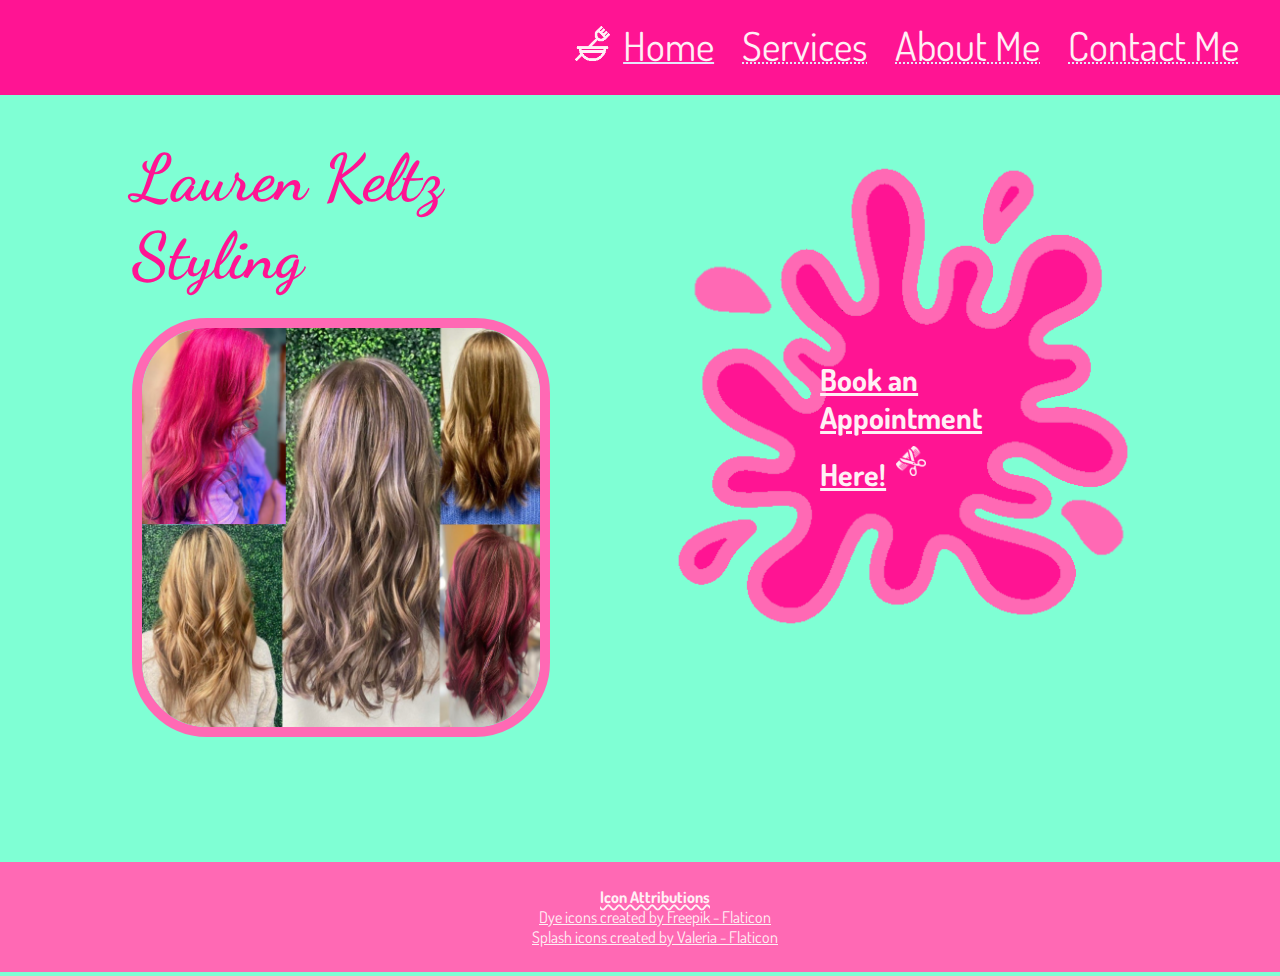
<file: index.html>
<html lang="en">
<head>
    <meta charset="UTF-8">
    <meta name="viewport" content="width=device-width, initial-scale=1.0">
    <link rel="stylesheet" href="./static/css/home.css">
    <link href='https://fonts.googleapis.com/css?family=Dancing Script' rel='stylesheet'>
    <link href='https://fonts.googleapis.com/css?family=Dosis' rel='stylesheet'>
    <link href="https://fonts.googleapis.com/css?family=Parisienne" rel="stylesheet">
    <title>Home</title>
</head>
<body>
    <div id="pink_appointment_bar">
        <div class="nav_bar">
            <img id="dye_tools" src="./static/images/beauty.png" alt="Dye icons created by Freepik - Flaticon">
            <a id="home" href="./index.html">Home</a>
            <a href="./services.html">Services</a>
            <a href="./about.html">About&nbsp;Me</a>
            <a href="./contact_me.html">Contact&nbsp;Me</a>
        </div>
    </div>
    <div class="two_columns">
        <div class="title_formatting">
            <h1 id="title">Lauren Keltz Styling</h1>
            <div class="lauren_at_salon">
                <img src="./static/images/main_collage.png" alt="Lauren's Work from @laurentthehairadventurer">
            </div>
        </div>
        <div class="styling_images">
            <img class="styling_images" src="./static/images/splash.png" alt="Splash icons created by Valeria - Flaticon">
            <div class="appointment_bar">
                <a target="_blank" href="https://www.smartstyle.com/locations/nearme/haircut/US/North-Huntingdon/Located-Inside-Walmart-5241/11343?location=15642">
                    <h2>Book an Appointment Here!<img src="./static/images/hair-salon-icon.png" alt="Hair Salon Icon from UXWing"></h2>
                </a>
            </div>
        </div>
    </div>
    <div class="attributions">
        <h5>Icon Attributions</h5>
        <a href="https://www.flaticon.com/free-icons/dye" title="dye icons">Dye icons created by Freepik - Flaticon</a>
        <a href="https://www.flaticon.com/free-icons/splash" title="Splash icons">Splash icons created by Valeria - Flaticon</a>
    </div>
</body>
</html>
</file>
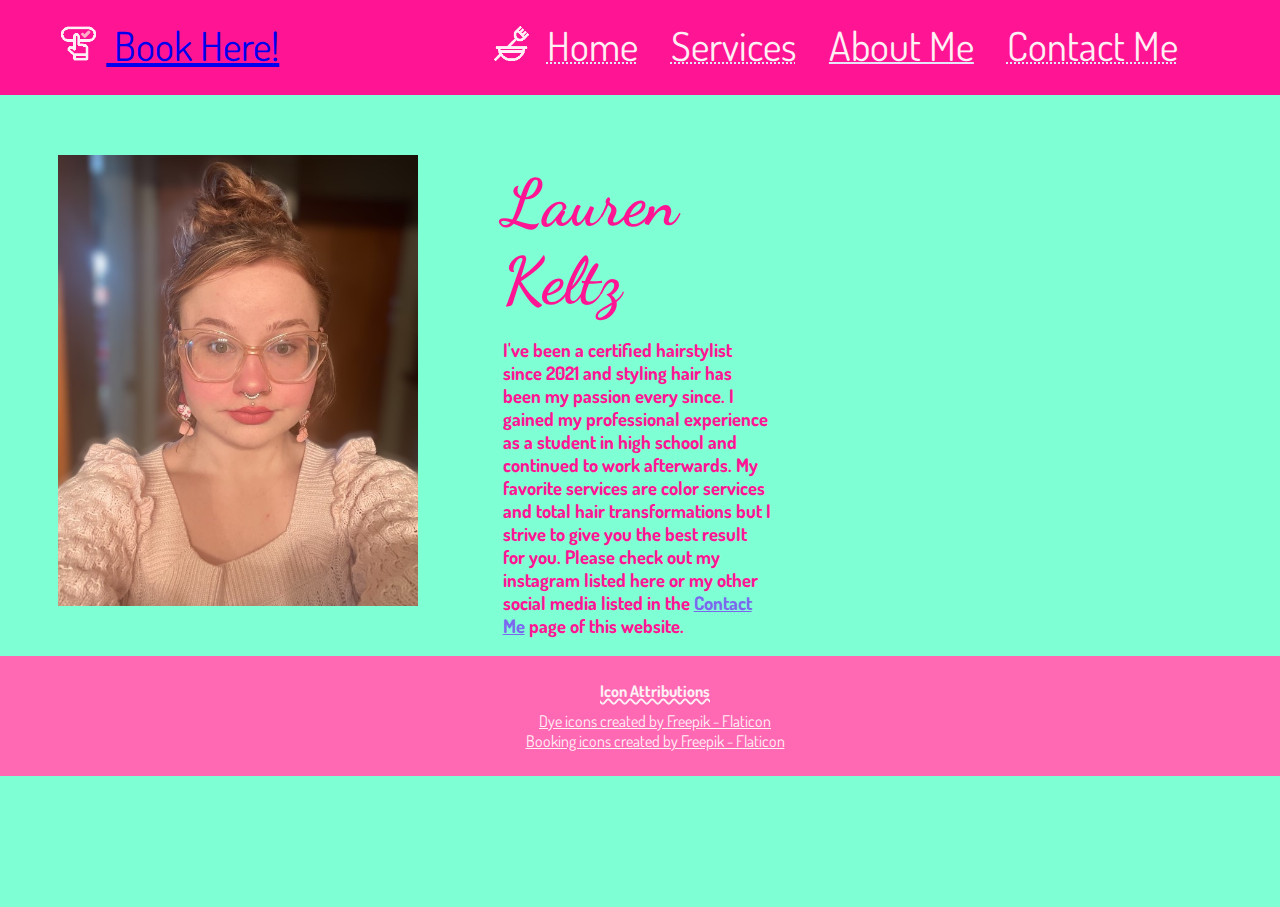
<file: about.html>
<html lang="en">
<head>
    <meta charset="UTF-8">
    <meta name="viewport" content="width=device-width, initial-scale=1.0">
    <title>About</title>
    <link rel="stylesheet" href="./static/css/about.css">
    <link href='https://fonts.googleapis.com/css?family=Dancing Script' rel='stylesheet'>
    <link href='https://fonts.googleapis.com/css?family=Dosis' rel='stylesheet'>
    <link href='https://fonts.googleapis.com/css?family=Parisienne' rel='stylesheet'>
</head>
<body>
    <div id="pink_appointment_bar">
        <div class="booking">
            <a target="_blank" href="https://www.smartstyle.com/locations/nearme/haircut/US/North-Huntingdon/Located-Inside-Walmart-5241/11343?location=15642">
                <img src="./static/images/booking.png" alt="Booking created by Freepik - Flaticon"> Book&nbsp;Here!
            </a>
        </div>
        <div class="nav_bar">
            <img id="dye_tools" src="./static/images/beauty.png" alt="Dye icons created by Freepik - Flaticon">
            <a href="./index.html">Home</a>
            <a href="./services.html">Services</a>
            <a id="about" href="./about.html">About&nbsp;Me</a>
            <a href="./contact_me.html">Contact&nbsp;Me</a>
        </div>
    </div>
    <div class="picture_rows">
        <div class="left_row">
            <img src="./static/images/lauren.JPEG" alt="It's Me, Lauren!">
        </div> 
        <div class="profile">
            <h1 class="title">Lauren Keltz</h1>
            <h3>
                I've been a certified hairstylist since 2021 and styling hair has been my passion every since.
                I gained my professional experience as a student in high school and continued to work afterwards.
                My favorite services are color services and total hair transformations but I strive to give you the
                best result for you.  Please check out my instagram listed here or my other social media listed in the
                <a href="./contact_me.html">Contact Me</a> page of this website.
            </h3>
        </div>
        <div class="right_row">
            <iframe src="https://www.instagram.com/laurenthehairadventurer/embed" width="400" height="480" frameborder="0" scrolling="no" allowtransparency="true" loading="lazy"></iframe>
            <!-- <blockquote class="instagram-media" data-instgrm-permalink="https://www.instagram.com/laurenthehairadventurer/?utm_source=ig_embed&amp;utm_campaign=loading" data-instgrm-version="14" style=" background:#FFF; border:0; border-radius:3px; box-shadow:0 0 1px 0 rgba(0,0,0,0.5),0 1px 10px 0 rgba(0,0,0,0.15); margin: 1px; max-width:540px; min-width:326px; padding:0; width:99.375%; width:-webkit-calc(100% - 2px); width:calc(100% - 2px);"><div style="padding:16px;"> <a href="https://www.instagram.com/laurenthehairadventurer/?utm_source=ig_embed&amp;utm_campaign=loading" style=" background:#FFFFFF; line-height:0; padding:0 0; text-align:center; text-decoration:none; width:100%;" target="_blank"> <div style=" display: flex; flex-direction: row; align-items: center;"> <div style="background-color: #F4F4F4; border-radius: 50%; flex-grow: 0; height: 40px; margin-right: 14px; width: 40px;"></div> <div style="display: flex; flex-direction: column; flex-grow: 1; justify-content: center;"> <div style=" background-color: #F4F4F4; border-radius: 4px; flex-grow: 0; height: 14px; margin-bottom: 6px; width: 100px;"></div> <div style=" background-color: #F4F4F4; border-radius: 4px; flex-grow: 0; height: 14px; width: 60px;"></div></div></div><div style="padding: 19% 0;"></div> <div style="display:block; height:50px; margin:0 auto 12px; width:50px;"><svg width="50px" height="50px" viewBox="0 0 60 60" version="1.1" xmlns="https://www.w3.org/2000/svg" xmlns:xlink="https://www.w3.org/1999/xlink"><g stroke="none" stroke-width="1" fill="none" fill-rule="evenodd"><g transform="translate(-511.000000, -20.000000)" fill="#000000"><g><path d="M556.869,30.41 C554.814,30.41 553.148,32.076 553.148,34.131 C553.148,36.186 554.814,37.852 556.869,37.852 C558.924,37.852 560.59,36.186 560.59,34.131 C560.59,32.076 558.924,30.41 556.869,30.41 M541,60.657 C535.114,60.657 530.342,55.887 530.342,50 C530.342,44.114 535.114,39.342 541,39.342 C546.887,39.342 551.658,44.114 551.658,50 C551.658,55.887 546.887,60.657 541,60.657 M541,33.886 C532.1,33.886 524.886,41.1 524.886,50 C524.886,58.899 532.1,66.113 541,66.113 C549.9,66.113 557.115,58.899 557.115,50 C557.115,41.1 549.9,33.886 541,33.886 M565.378,62.101 C565.244,65.022 564.756,66.606 564.346,67.663 C563.803,69.06 563.154,70.057 562.106,71.106 C561.058,72.155 560.06,72.803 558.662,73.347 C557.607,73.757 556.021,74.244 553.102,74.378 C549.944,74.521 548.997,74.552 541,74.552 C533.003,74.552 532.056,74.521 528.898,74.378 C525.979,74.244 524.393,73.757 523.338,73.347 C521.94,72.803 520.942,72.155 519.894,71.106 C518.846,70.057 518.197,69.06 517.654,67.663 C517.244,66.606 516.755,65.022 516.623,62.101 C516.479,58.943 516.448,57.996 516.448,50 C516.448,42.003 516.479,41.056 516.623,37.899 C516.755,34.978 517.244,33.391 517.654,32.338 C518.197,30.938 518.846,29.942 519.894,28.894 C520.942,27.846 521.94,27.196 523.338,26.654 C524.393,26.244 525.979,25.756 528.898,25.623 C532.057,25.479 533.004,25.448 541,25.448 C548.997,25.448 549.943,25.479 553.102,25.623 C556.021,25.756 557.607,26.244 558.662,26.654 C560.06,27.196 561.058,27.846 562.106,28.894 C563.154,29.942 563.803,30.938 564.346,32.338 C564.756,33.391 565.244,34.978 565.378,37.899 C565.522,41.056 565.552,42.003 565.552,50 C565.552,57.996 565.522,58.943 565.378,62.101 M570.82,37.631 C570.674,34.438 570.167,32.258 569.425,30.349 C568.659,28.377 567.633,26.702 565.965,25.035 C564.297,23.368 562.623,22.342 560.652,21.575 C558.743,20.834 556.562,20.326 553.369,20.18 C550.169,20.033 549.148,20 541,20 C532.853,20 531.831,20.033 528.631,20.18 C525.438,20.326 523.257,20.834 521.349,21.575 C519.376,22.342 517.703,23.368 516.035,25.035 C514.368,26.702 513.342,28.377 512.574,30.349 C511.834,32.258 511.326,34.438 511.181,37.631 C511.035,40.831 511,41.851 511,50 C511,58.147 511.035,59.17 511.181,62.369 C511.326,65.562 511.834,67.743 512.574,69.651 C513.342,71.625 514.368,73.296 516.035,74.965 C517.703,76.634 519.376,77.658 521.349,78.425 C523.257,79.167 525.438,79.673 528.631,79.82 C531.831,79.965 532.853,80.001 541,80.001 C549.148,80.001 550.169,79.965 553.369,79.82 C556.562,79.673 558.743,79.167 560.652,78.425 C562.623,77.658 564.297,76.634 565.965,74.965 C567.633,73.296 568.659,71.625 569.425,69.651 C570.167,67.743 570.674,65.562 570.82,62.369 C570.966,59.17 571,58.147 571,50 C571,41.851 570.966,40.831 570.82,37.631"></path></g></g></g></svg></div><div style="padding-top: 8px;"> <div style=" color:#3897f0; font-family:Arial,sans-serif; font-size:14px; font-style:normal; font-weight:550; line-height:18px;">View this profile on Instagram</div></div><div style="padding: 12.5% 0;"></div> <div style="display: flex; flex-direction: row; margin-bottom: 14px; align-items: center;"><div> <div style="background-color: #F4F4F4; border-radius: 50%; height: 12.5px; width: 12.5px; transform: translateX(0px) translateY(7px);"></div> <div style="background-color: #F4F4F4; height: 12.5px; transform: rotate(-45deg) translateX(3px) translateY(1px); width: 12.5px; flex-grow: 0; margin-right: 14px; margin-left: 2px;"></div> <div style="background-color: #F4F4F4; border-radius: 50%; height: 12.5px; width: 12.5px; transform: translateX(9px) translateY(-18px);"></div></div><div style="margin-left: 8px;"> <div style=" background-color: #F4F4F4; border-radius: 50%; flex-grow: 0; height: 20px; width: 20px;"></div> <div style=" width: 0; height: 0; border-top: 2px solid transparent; border-left: 6px solid #f4f4f4; border-bottom: 2px solid transparent; transform: translateX(16px) translateY(-4px) rotate(30deg)"></div></div><div style="margin-left: auto;"> <div style=" width: 0px; border-top: 8px solid #F4F4F4; border-right: 8px solid transparent; transform: translateY(16px);"></div> <div style=" background-color: #F4F4F4; flex-grow: 0; height: 12px; width: 16px; transform: translateY(-4px);"></div> <div style=" width: 0; height: 0; border-top: 8px solid #F4F4F4; border-left: 8px solid transparent; transform: translateY(-4px) translateX(8px);"></div></div></div> <div style="display: flex; flex-direction: column; flex-grow: 1; justify-content: center; margin-bottom: 24px;"> <div style=" background-color: #F4F4F4; border-radius: 4px; flex-grow: 0; height: 14px; margin-bottom: 6px; width: 224px;"></div> <div style=" background-color: #F4F4F4; border-radius: 4px; flex-grow: 0; height: 14px; width: 144px;"></div></div></a><p style=" color:#c9c8cd; font-family:Arial,sans-serif; font-size:14px; line-height:17px; margin-bottom:0; margin-top:8px; overflow:hidden; padding:8px 0 7px; text-align:center; text-overflow:ellipsis; white-space:nowrap;"><a href="https://www.instagram.com/laurenthehairadventurer/?utm_source=ig_embed&amp;utm_campaign=loading" style=" color:#c9c8cd; font-family:Arial,sans-serif; font-size:14px; font-style:normal; font-weight:normal; line-height:17px;" target="_blank">Lauren Keltz</a> (@<a href="https://www.instagram.com/laurenthehairadventurer/?utm_source=ig_embed&amp;utm_campaign=loading" style=" color:#c9c8cd; font-family:Arial,sans-serif; font-size:14px; font-style:normal; font-weight:normal; line-height:17px;" target="_blank">laurenthehairadventurer</a>) • Instagram photos and videos</p></div></blockquote> <script async src="//www.instagram.com/embed.js"></script> -->
        </div>
    </div>
    <div class="attributions">
        <h5>Icon Attributions</h5>
        <a href="https://www.flaticon.com/free-icons/dye" title="dye icons">Dye icons created by Freepik - Flaticon</a>
        <a href="https://www.flaticon.com/free-icons/booking" title="Booking icons">Booking icons created by Freepik - Flaticon</a>
    </div>
</body>
</html>
</file>
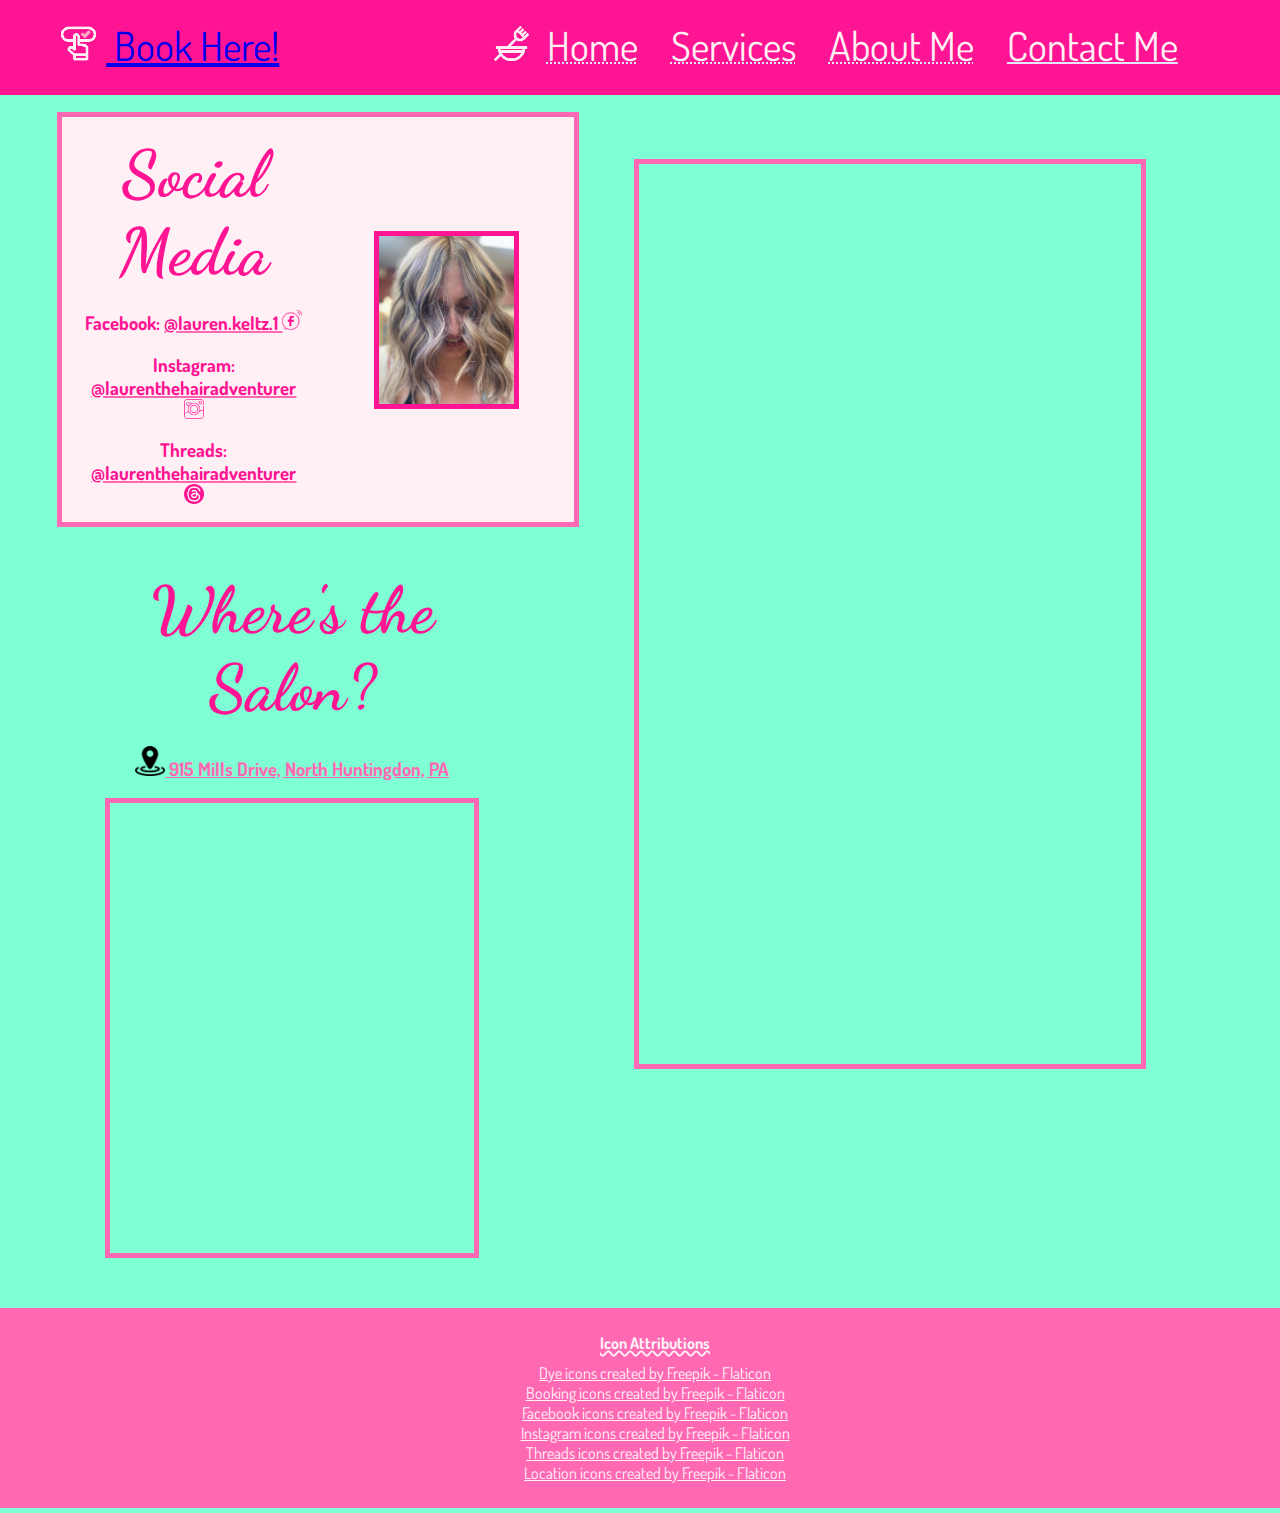
<file: contact_me.html>
<html lang="en">
<head>
    <meta charset="UTF-8">
    <meta name="viewport" content="width=device-width, initial-scale=1.0">
    <link rel="stylesheet" href="./static/css/contact.css">
    <link href='https://fonts.googleapis.com/css?family=Dancing Script' rel='stylesheet'>
    <link href='https://fonts.googleapis.com/css?family=Dosis' rel='stylesheet'>
    <link href='https://fonts.googleapis.com/css?family=Parisienne' rel='stylesheet'>
    <title>Contact Me</title>
</head>
<body>
    <div id="pink_appointment_bar">
        <div class="booking">
            <a target="_blank" href="https://www.smartstyle.com/locations/nearme/haircut/US/North-Huntingdon/Located-Inside-Walmart-5241/11343?location=15642">
                <img src="./static/images/booking.png" alt="Booking created by Freepik - Flaticon"> Book&nbsp;Here!
            </a>
        </div>
        <div class="nav_bar">
            <img id="dye_tools" src="./static/images/beauty.png" alt="Dye icons created by Freepik - Flaticon">
            <a href="./index.html">Home</a>
            <a href="./services.html">Services</a>
            <a href="./about.html">About&nbsp;Me</a>
            <a id="contact_page" href="./contact_me.html">Contact&nbsp;Me</a>
        </div>
    </div>
    <div class="contact_sections">
        <div class="contact_w_location">
            <div class="contact_list">
                <div class="socials">
                <h1 class="title">Social Media</h1>
                    <h3>
                        Facebook: 
                        <a target="_blank" href="https://m.facebook.com/lauren.keltz.1">@lauren.keltz.1
                            <img src="./static/images/facebook.png" alt="Facebook Icon from UXWing">
                        </a>
                    </h3>
                    <h3>
                        Instagram: 
                        <a target="_blank" href="https://www.instagram.com/laurenthehairadventurer/">@laurenthehairadventurer
                            <img src="./static/images/camera.png" alt="Instagram Icons created by Freepik - Flaticon">
                        </a>
                    </h3>
                    <h3>
                        Threads: <a target="_blank" href="https://www.threads.net/@laurenthehairadventurer">@laurenthehairadventurer
                            <img src="./static/images/threads.png" alt="Threads Icon created by Freepik - Flaticon">
                        </a>
                    </h3>
                </div>
                <div>
                    <img id="purple_highlights" src="./static/images/purple_highlights.png" alt="Purple Highlights from @laurenthehairadventurer">
                </div>
            </div>
            <div class="location">
                <h1 class="title">Where's the Salon?</h1>
                <a target="_blank" href="https://maps.app.goo.gl/FrC8Cobv3aCpcdkb6">
                    <h3>
                        <img src="./static/images/location.png" alt="Location Pin created by Freepik - Flaticon">
                        915 Mills Drive, North Huntingdon, PA
                    </h3>
                </a>
                <iframe
                    src="https://www.google.com/maps/embed?pb=!1m14!1m8!1m3!1d97349.24997520709!2d-79.7685686!3d40.3165163!3m2!1i1024!2i768!4f13.1!3m3!1m2!1s0x8834dcdd9eba4629%3A0xae9ed8bedb366328!2sSmartStyle%20Hair%20Salon!5e0!3m2!1sen!2sus!4v1714434588901!5m2!1sen!2sus/" 
                    width="600" height="450" style="border:5px solid hotpink;" allowfullscreen="" loading="lazy" referrerpolicy="no-referrer-when-downgrade">
                </iframe>
            </div>
        </div>
        <div class="contact_form">
            <iframe id="contact_form_frame" src="https://fm.addxt.com/form/?vf=1FAIpQLSfEQVG0IDceMtYNUW-nM-KSddBuYYDkfU7bcIzk56lWb6wSNA"
             width="1080" height="900" frameborder="0" style="border:5px solid hotpink;" loading="lazy" marginheight="0" marginwidth="0">Loading Form…</iframe>
           
        </div>
    </div>
    <div class="attributions">
        <h5>Icon Attributions</h5>
        <a href="https://www.flaticon.com/free-icons/dye" title="dye icons">Dye icons created by Freepik - Flaticon</a>
        <a href="https://www.flaticon.com/free-icons/booking" title="Booking icons">Booking icons created by Freepik - Flaticon</a>
        <a href="https://www.flaticon.com/free-icons/facebook" title="facebook icons">Facebook icons created by Freepik - Flaticon</a>
        <a href="https://www.flaticon.com/free-icons/instagram" title="instagram icons">Instagram icons created by Freepik - Flaticon</a>
        <a href="https://www.flaticon.com/free-icons/threads" title="threads icons">Threads icons created by Freepik - Flaticon</a>
        <a href="https://www.flaticon.com/free-icons/location" title="location icons">Location icons created by Freepik - Flaticon</a>
    </div>
</body>
</html>
</file>
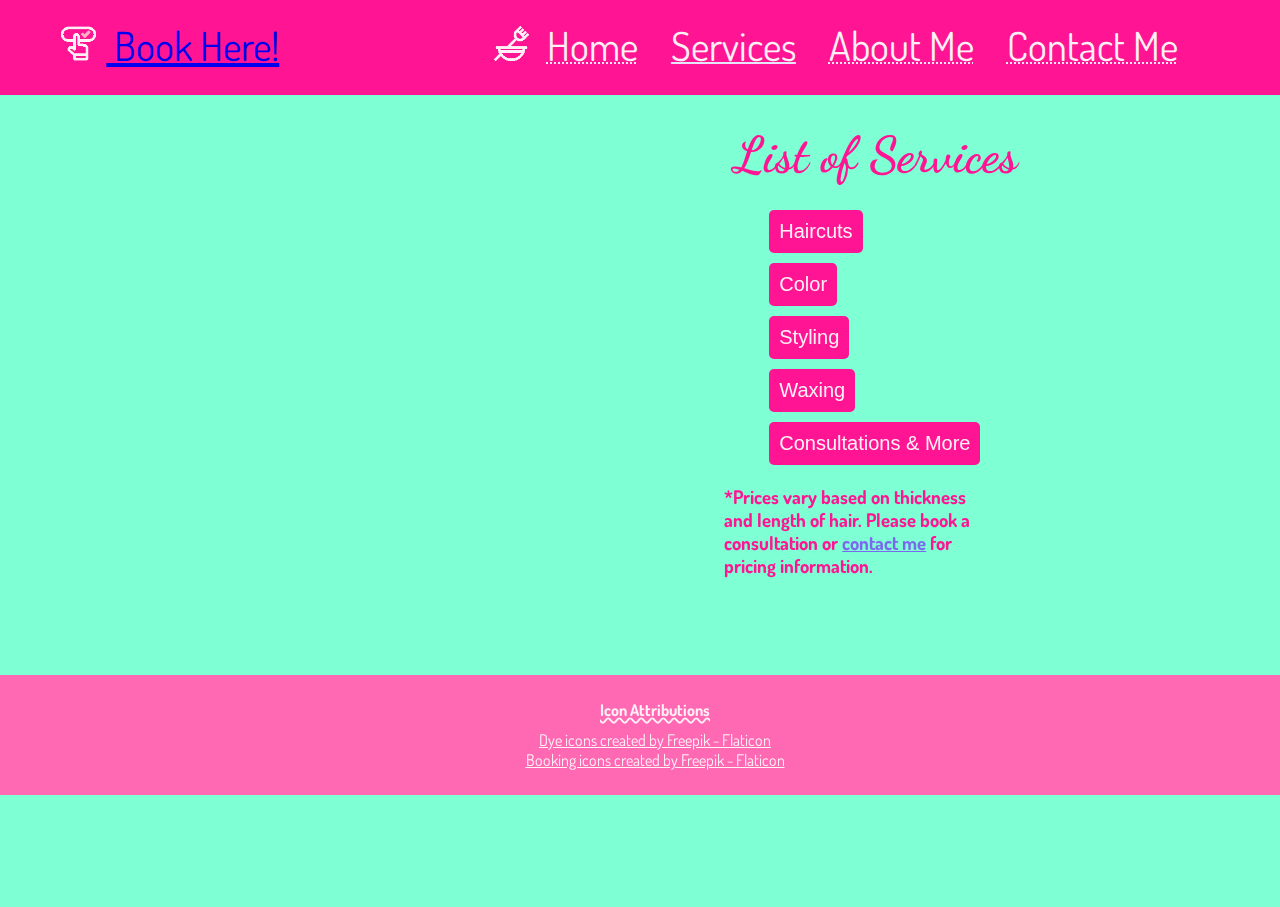
<file: services.html>
<html lang="en">
<head>
    <meta charset="UTF-8">
    <meta name="viewport" content="width=device-width, initial-scale=1.0">
    <title>Services</title>
    <link rel="stylesheet" href="./static/css/services.css">
    <link href='https://fonts.googleapis.com/css?family=Dancing Script' rel='stylesheet'>
    <link href='https://fonts.googleapis.com/css?family=Dosis' rel='stylesheet'>
    <link href='https://fonts.googleapis.com/css?family=Parisienne' rel="stylesheet">
    <script src="./static/js/services.js"></script>
</head>
<body>
    <div id="pink_appointment_bar">
        <div class="booking">
            <a target="_blank" href="https://www.smartstyle.com/locations/nearme/haircut/US/North-Huntingdon/Located-Inside-Walmart-5241/11343?location=15642">
                <img src="./static/images/booking.png" alt="Booking created by Freepik - Flaticon"> Book&nbsp;Here!
            </a>
        </div>
        <div class="nav_bar">
            <img id="dye_tools" src="./static/images/beauty.png" alt="Dye icons created by Freepik - Flaticon">
            <a href="./index.html">Home</a>
            <a id="services" href="./services.html">Services</a>
            <a href="./about.html">About&nbsp;Me</a>
            <a href="./contact_me.html">Contact&nbsp;Me</a>
        </div>
    </div>
    <div class="full_section">
        <div id="services_block">
            <h3>Box</h3>
        </div>
        <div class="profile_snapshot">
            <iframe src="https://www.instagram.com/p/C4Y4grJPD7K/embed" width="400" height="480" frameborder="0" scrolling="no" allowtransparency="true" loading="lazy"></iframe>
        </div>
        <div class="services_list">
            <h2>List of Services</h2><br>
            <ul>
                <li> 
                    <div class="dropdowns">
                        <button class="buttons">Haircuts</button>
                        <div class="options">
                            <a href="#" id="base_cut">Base Cut</a>
                            <a href="#" id="base_cut_jr">Base Cut Jr.</a>
                            <a href="#" id="beard_trim">Beard Trim & Grooming</a>
                            <a href="#" id="clipper_cut">Clipper Cut</a>
                            <a href="#" id="clipper_cut_jr">Clipper Cut Jr.</a>
                            <a href="#" id="smart_cut">Smart Cut</a>
                            <a href="#" id="smart_cut_jr">Smart Cut Jr.</a>
                        </div>
                    </div>
                </li>
                <li> 
                    <div class="dropdowns">
                        <button class="buttons">Color</button>
                        <div class="options">
                            <a href="#" id="smart_color">Smart Color</a>
                        </div>
                    </div>
                </li>
                <li> 
                    <div class="dropdowns">
                        <button class="buttons">Styling</button>
                        <div class="options">
                            <a href="#" id="smart_style">Smart Style</a>
                            <a href="#" id="smart_style_plus">Smart Style Plus</a>
                        </div>
                    </div>
                </li>
                <li> 
                    <div class="dropdowns">
                        <button class="buttons">Waxing</button>
                        <div class="options">
                            <a href="#" id="wax_1">Wax 1 Area</a>
                            <a href="#" id="wax_2">Wax 2 Areas</a>
                            <a href="#" id="wax_3">Wax 3 Areas</a>
                            <a href="#" id="wax_4">Wax 4 Areas</a>
                        </div>
                    </div>
                </li>
                <li> 
                    <div class="dropdowns">
                        <button class="buttons">Consultations & More</button>
                        <div class="options">
                            <a href="#" id="consultation">Complimentary Consultation</a>
                            <a href="#" id="olaplex">Olaplex Treatment</a>
                            <a href="#" id="pm_bond_rx">Pm Bond Rx Treatment</a>
                            <a href="#" id="perm">Smart Perm (Plus)</a>
                        </div>
                    </div>
                </li>
            </ul>
            <h3>*Prices vary based on thickness and length of hair.
              Please book a consultation or 
                <a href="./contact_me.html">contact me</a>
                for pricing information.</h3>
        </div>
    </div>
    <div class="attributions">
        <h5>Icon Attributions</h5>
        <a href="https://www.flaticon.com/free-icons/dye" title="dye icons">Dye icons created by Freepik - Flaticon</a>
        <a href="https://www.flaticon.com/free-icons/booking" title="Booking icons">Booking icons created by Freepik - Flaticon</a>
    </div>
</body>
</html>
</file>
<file: static/css/home.css>
body {
    background-color: aquamarine;
    font-family: 'Dosis';
    overflow-x: hidden;
}

#pink_appointment_bar {
    background-color: deeppink;
    padding: 25px 30px;
    margin-top: -1%;
    margin-left: -3%;
    width: 100%;
    background-size: cover;
    background-repeat: no-repeat;
}

.nav_bar {
    margin-left: 25px;
    height: fit-content;
    text-align: right;
}

.nav_bar a:link, a:visited {
    color: lavenderblush;
    font-size: 40px;
    text-decoration: dotted underline lavender 2px;
    margin-right: 25px;
}

.nav_bar img {
    margin-right: 10px;
    height: 35px;
    width: 35px;
}

#home {
    text-decoration: underline lavender 2px;
}

.two_columns {
    display: flex;
    justify-content: center;
    align-items: center;
}

.title_formatting {
    display: flex;
    justify-content: center;
    align-items: center;
    flex-wrap: wrap;
    width: 45%;
}

#title {
    color: deeppink;
    font-family: 'Dancing Script';
    font-size: 65px;
    margin-left: 15%;
}

.lauren_at_salon {
    height: 70%;
    width: 70%;
    float: right;
    padding-top: 0px;
    padding-bottom: 25px;
    margin-top: -20px;
    margin-bottom: 50px;
}

.lauren_at_salon img {
    height: 100%;
    width: 100%;
    border: solid hotpink 10px;
    border-radius: 75px;
}

.styling_images {
    position: relative;
    display: flex;
    float: right;
    width: 40%;
    height: 75%;
    padding: 25px;
    padding-bottom: 40px;
    margin-right: 5%;
    margin-top: -50px;
}

.styling_images img {
    padding: 10px;
    width: 100%;
    height: 100%;
}

.appointment_bar {
    display: flex;
    flex-wrap: nowrap;
    justify-content: center;
    align-items: center;
    position: absolute;
    height: 90%;
    width: 20%;
    margin-left: 37%;
}

.appointment_bar a:link, a:visited {
    color: lavenderblush;
    font-size: 20px;
}

.appointment_bar img {
    height: 30px;
    width: 30px;
}

.attributions {
    display: flex;
    flex-wrap: wrap;
    justify-content: center;
    align-items: flex-end;
    padding: 25px;
    margin-bottom: auto;
    gap: 90%;
    width: 100%;
    margin-top: 50px;
    margin-left: -10px;
    margin-bottom: -10px;
    background-size: cover;
    background-repeat: no-repeat;
    background-color: hotpink;
}

.attributions h5 {
    margin: auto;
    color: lavenderblush;
    text-decoration: wavy underline 2px;
    margin-bottom: auto;
    font-size: medium;
}

.attributions a:any-link {
    color: lavenderblush;
}

/* Media Queries */
/* Supports non-IOS devices */
@supports not (-webkit-touch-callout: none) {
    /* Smartphone size */
    @media only screen and (max-width:550px) {
        #pink_appointment_bar {
            margin-top: -2%;
            margin-right: -10px;
        }

        .nav_bar {
            text-align: center;
        }

        .two_columns {
            flex-wrap: wrap;
            flex-direction: column;
        }

        #title {
            text-align: center;
        }

        .lauren_at_salon {
            height: 40%;
            width: 100%;
        }

        .lauren_at_salon img {
            border: solid hotpink 5px;
            border-radius: 10px;
            height: 50%;
        }
        
        .styling_images {
            height: 100%;
            width: 80%;
            margin: 0;
            margin-top: -30px;
        }

        .appointment_bar {
            margin-top: -20px;
            margin-left: 40%;
        }

        .appointment_bar a:link, a:visited{
            font-size: x-small;
        }

        .appointment_bar img {
            height: 20px;
            width: 20px;
        }
    }

    /* Tablet size */
    @media only screen and (min-width:551px) and (max-width:900px) {
        #pink_appointment_bar {
            margin: -5%;
        }

        .two_columns {
            flex-wrap: wrap;
            flex-direction: column;
            justify-content: center;
        }

        #title {
            text-align: center;
            justify-content: center;
            width: 100%;
        }

        .lauren_at_salon {
            height: 100%;
            width: 100%;
        }

        .lauren_at_salon img {
            border: solid hotpink 5px;
            border-radius: 30px;
        }

        .styling_images {
            height: 100%;
            width: 80%;
            margin: 0;
            margin-top: -30px;
        }

        .appointment_bar {
            margin-top: -20px;
            margin-left: 40%;
        }

        .appointment_bar a:link, a:visited{
            font-size: medium;
        }

        .appointment_bar img {
            height: 20px;
            width: 20px;
        }
    }
}
/* Supports IOS devices */
@supports (-webkit-touch-callout: none) {
    /* Smartphone size (min-width assumed around 320px) */
    @media only screen and (max-width:550px) {
        body {
            background-color: mediumspringgreen;
        }

        #pink_appointment_bar {
            margin-top: -2%;
            margin-right: -5%;
            padding: 31.5px;
        }

        .nav_bar {
            text-align: center;
        }

        #home {
            text-decoration-style: double;
        }

        .two_columns {
            flex-wrap: wrap;
            flex-direction: column;
            width: 100%;
        }

        .title_formatting {
            width: 100%;
        }

        #title {
            text-align: center;
            font-family: "Parisienne";
            margin-left: 0%;
        }

        .lauren_at_salon {
            height: 40%;
            width: 100%;
            justify-self: center;
            float: none;
        }

        .lauren_at_salon img {
            border: solid hotpink 5px;
            border-radius: 10px;
            height: 50%;
        }
        
        .styling_images {
            height: 100%;
            width: 100%;
            margin: 0;
            margin-top: -30px;
            padding-bottom: 20%;
            float: none;
        }

        .appointment_bar {
            margin-top: -20px;
            margin-left: 40%;
        }

        .appointment_bar a:link, a:visited{
            font-size: x-small;
        }

        .appointment_bar img {
            height: 20px;
            width: 20px;
        }

        .attributions {
            margin-top: -5%;
            padding: 31px;
        }
    }

    /* Tablet size */
    @media only screen and (min-width:551px) and (max-width:900px) {
        body {
            background-color: mediumspringgreen;
        }

        #pink_appointment_bar {
            margin-top: -2%;
            margin-right: -5%;
            padding: 35px;
        }

        .nav_bar {
            text-align: center;
        }

        #home {
            text-decoration-style: double;
        }

        .two_columns {
            flex-wrap: wrap;
            flex-direction: column;
            justify-content: center;
            width: 100%;
        }

        .title_formatting {
            width: 100%;
        }

        #title {
            text-align: center;
            justify-content: center;
            width: 100%;
            font-family: "Parisienne";
            margin-left: 0%;
        }

        .lauren_at_salon {
            justify-content: center;
            width: 70%;
            float: none;
        }

        .lauren_at_salon img {
            height: 40%;
            border: solid hotpink 5px;
            border-radius: 30px;
        }

        .styling_images {
            height: 100%;
            width: 80%;
            margin: 0;
            margin-top: -30px;
        }

        .appointment_bar {
            margin-top: -20px;
            margin-left: 40%;
        }

        .appointment_bar a:link, a:visited{
            font-size: medium;
        }

        .appointment_bar img {
            height: 20px;
            width: 20px;
        }

        .attributions {
            padding: 28px;
        }
    }
}
</file>
<file: static/css/about.css>
body {
    background-color: aquamarine;
    font-family: 'Dosis';
    color: deeppink;
    overflow-x: hidden;
}

#pink_appointment_bar {
    display: flex;
    justify-content: center;
    gap: 15%;
    background-color: deeppink;
    padding: 25px 30px;    
    margin-top: -1%;
    margin-left: -3%;
    font-size: 40px;
    width: 100%;
    background-size: cover;
    background-repeat: no-repeat;
}

.booking img {
    margin-right: 10px;
    height: 35px;
    width: 35px;
}

.nav_bar {
    margin-left: 25px;
    height: fit-content;
    text-align: right;
}

.nav_bar a:link, a:visited {
    color: lavenderblush;
    text-decoration: dotted underline lavender 2px;
    margin-right: 25px;
}

.nav_bar img {
    margin-right: 10px;
    height: 35px;
    width: 35px;
}

#about {
    text-decoration: underline lavender 2px;
}

.picture_rows {
    display: flex;
    justify-content: center;
    width: 100%;
    margin-top: 50px;
    margin-bottom: -50px;
}

.left_row {
    display: flex;
    align-items: left;
    width: 50%;
    margin-top: 10px;
    margin-left: 50px;
    margin-right: 10px;
}

.left_row img {
    height: 90%;
    width: 80%;
}

.profile {
    width: 30%;
    margin-right: 40px;
    margin-left: -15px; 
    margin-top: -2%;
}

.title {
    color: deeppink;
    font-family: 'Dancing Script';
    font-size: 65px;
    margin-bottom: 5px;
}

.profile a:any-link {
    color: mediumslateblue;
    text-decoration-color: mediumslateblue;
}

.right_row {
    display: flex;
    align-items: right;
    width: 50%;
    height: 60%;
    margin-top: 10px;
    margin-right: 0px;
    margin-left: 10px;
}

.attributions {
    display: flex;
    flex-wrap: wrap;
    justify-content: center;
    align-items: flex-end;
    padding: 25px;
    margin-bottom: auto;
    gap: 90%;
    width: 100%;
    margin-top: 50px;
    margin-left: -10px;
    margin-bottom: -10px;
    background-size: cover;
    background-repeat: no-repeat;
    background-color: hotpink;
}

.attributions h5 {
    margin: auto;
    color: lavenderblush;
    text-decoration: wavy underline 2px;
    margin-bottom: auto;
    padding-bottom: 10px;
    font-size: medium;
}

.attributions a:any-link {
    color: lavenderblush;
}

/* Media Queries */
/* Supports non-IOS devices */
@supports not (-webkit-touch-callout: none) {
    /* Phone size (min about 320px) */
    @media only screen and (max-width:550px) {
        #pink_appointment_bar {
            display: block;
            text-align: center;
            text-wrap: balance;
        }

        .picture_rows {
            flex-wrap: wrap;
            flex-direction: column;
            justify-content: center;
            align-items: center;
        }

        .left_row {
            width: 70%;
            margin-left: 5%;
        }

        .left_row img {
            height: 100%;
            width: 100%;
        }

        .profile {
            width: 70%;
            text-align: center;
        }

        .right_row {
            width: 70%;
            height: 100%;
            justify-self: center;
            margin-bottom: 20px;
            margin-right: 5%;
        }

        .right_row iframe {
            width: 100%;
        }
    }

    /* Tablet Size */
    @media only screen and (min-width:551px) and (max-width:1000px) {
        #pink_appointment_bar {
            display: block;
            text-align: center;
            text-wrap: balance;
        }

        .picture_rows {
            flex-wrap: wrap;
            flex-direction: column;
            justify-content: center;
            align-items: center;
        }

        .left_row {
            width: 70%;
            margin-left: 5%;
        }

        .left_row img {
            height: 100%;
            width: 100%;
        }

        .profile {
            width: 70%;
            text-align: center;
        }

        .right_row {
            width: 70%;
            height: 100%;
            justify-self: center;
            margin-bottom: 20px;
            margin-right: 5%;
        }

        .right_row iframe {
            width: 100%;
        }

        .booking {
            padding-left: 20px;
            float: left;
        }
    }
}
/* Supports IOS devices */
@supports (-webkit-touch-callout: none) {
     /* Phone size (min about 320px) */
     @media only screen and (max-width:550px) {
        body {
            background-color: mediumspringgreen;
        }

        #pink_appointment_bar {
            display: block;
            text-align: center;
            text-wrap: balance;
            margin-top: -3%;
            padding: 32px;
        }

        #about {
            text-decoration-style: double;
        }

        .nav_bar {
            text-align: center;
        }

        .booking a:any-link {
            color: lavenderblush;
        }

        .picture_rows {
            flex-wrap: wrap;
            flex-direction: column;
            justify-content: center;
            align-items: center;
        }

        .left_row {
            width: 70%;
            margin-left: 5%;
            justify-content: center;
        }

        .left_row img {
            height: 100%;
            width: 100%;
        }

        .title {
            font-family: "Parisienne";
        }

        .profile {
            width: 90%;
            margin: 0;
            margin-left: 5%;
            text-align: center;
        }

        .profile a:any-link {
            color: mediumslateblue;
        }

        .right_row {
            width: 80%;
            height: 100%;
            justify-self: center;
            margin-bottom: 20px;
        }

        .right_row iframe {
            width: 100%;
        }

        .attributions {
            padding: 31px;
        }
    }

    /* Tablet Size */
    @media only screen and (min-width:551px) and (max-width:1000px) {
        body {
            background-color: mediumspringgreen;
        }

        #pink_appointment_bar {
            padding: 32px;
        }

        #about {
            text-decoration-style: double;
        }

        .booking a:any-link {
            color: lavenderblush;
        }

        .picture_rows {
            flex-wrap: wrap;
            flex-direction: column;
            justify-content: center;
            align-items: center;
        }

        .left_row {
            width: 70%;
            margin-left: 5%;
        }

        .left_row img {
            height: 100%;
            width: 100%;
        }

        .title {
            font-family: "Parisienne";
        }

        .profile {
            width: 70%;
            text-align: center;
            margin: 0;
        }

        .profile a:any-link {
            color: mediumslateblue;
        }

        .right_row {
            width: 70%;
            height: 100%;
            justify-self: center;
            margin: 0;
            margin-bottom: 20px;
        }

        .right_row iframe {
            width: 100%;
        }

        .booking {
            padding-left: 20px;
            float: left;
        }
    }
}
</file>
<file: static/css/contact.css>
body {
    background-color: aquamarine;
    font-family: 'Dosis';
    overflow-x: hidden;
}

#pink_appointment_bar {
    display: flex;
    justify-content: center;
    gap: 15%;
    background-color: deeppink;
    padding: 25px 30px;    
    margin-top: -1%;
    margin-left: -3%;
    font-size: 40px;
    width: 100%;
    background-size: cover;
    background-repeat: no-repeat;
}

.booking img {
    margin-right: 10px;
    height: 35px;
    width: 35px;
}

.nav_bar {
    margin-left: 25px;
    height: fit-content;
    text-align: right;
}

.nav_bar a:link, a:visited {
    color: lavenderblush;
    text-decoration: dotted underline lavender 2px;
    margin-right: 25px;
}

.nav_bar img {
    margin-right: 10px;
    height: 35px;
    width: 35px;
}

#contact_page {
    text-decoration: underline lavender 2px;
}

.contact_sections {
    width: 100%;
    display: flex;
    flex-wrap: wrap;
    align-items: flex-start;
}

.contact_w_location {
    width: 45%;
    display: flex;
    flex-wrap: nowrap;
    flex-direction: column;
    justify-content: center;
    align-items: center;
}

.contact_list {
    display: flex;
    justify-content: center;
    align-items: center;
    text-align: center;
    width: 90%;
    color: deeppink;
    margin-left: 9%;
    background-color: lavenderblush;
    border: solid 5px hotpink;
    margin-top: 3%;
}

.socials {
    width: 100%;
    margin-left: 4%;
    margin-top: -5%;
}

.title {
    color: deeppink;
    font-family: 'Dancing Script';
    font-size: 65px;
    margin-bottom: 5px;
}

.contact_list img {
    height: 20px;
    width: 20px;
}

.contact_list a:any-link {
    color: deeppink;
    text-decoration:underline hotpink 2px;
}

#purple_highlights {
    width: 50%;
    height: 40%;
    border: solid 5px deeppink;
    margin-right: -5%;
}

.location {
    width: 80%;
    color: deeppink;
    text-align: center;
}

.location a:any-link {
    color: hotpink;
    text-decoration-color: hotpink;
}

.location img {
    height: 30px;
    width: 30px;
}

.location iframe {
    width: 80%;
}

.contact_form {
    width: 45%;
    height: 90%;
    margin-top: 5%;
    display: flex;
    flex-wrap: wrap;
    align-items: center;
    justify-content: center;
}

.contact_form h3 {
    margin-top: -55px;
    text-align: center;
}

#contact_form_frame {
    margin-left: 10%;
    width: 90%;
}

.attributions {
    display: flex;
    flex-wrap: wrap;
    justify-content: center;
    align-items: flex-end;
    padding: 25px;
    margin-bottom: auto;
    gap: 90%;
    width: 100%;
    margin-top: 50px;
    margin-left: -10px;
    margin-bottom: -10px;
    background-size: cover;
    background-repeat: no-repeat;
    background-color: hotpink;
}

.attributions h5 {
    margin: auto;
    color: lavenderblush;
    text-decoration: wavy underline 2px;
    margin-bottom: auto;
    padding-bottom: 10px;
    font-size: medium;
}

.attributions a:any-link {
    color: lavenderblush;
}

/* Media Queries */
/* Supports non-IOS devices */
@supports not (-webkit-touch-callout: none) {
    /* Phone size (min about 320px) */
    @media only screen and (max-width:550px) {
        #pink_appointment_bar {
            display: block;
            text-align: center;
            flex-wrap: balance;
            margin-top: -2%;
        }

        .contact_sections {
            flex-wrap: wrap;
            flex-direction: column;
            justify-content: center;
            align-items: center;
        }

        .contact_w_location {
            width: 100%;
            margin-bottom: 12%;
        }

        .contact_list {
            width: 90%;
            flex-wrap: wrap;
            flex-direction: column;
            margin-left: 0;
        }

        .socials {
            width: 90%;
        }

        #purple_highlights {
            margin-bottom: 2%;
        }

        .contact_form {
            display: flex;
            align-items: center;
            justify-content: center;
            margin-left: 20%;
        }
    }

    /* Tablet Size */
    @media only screen and (min-width:551px) and (max-width:900px) {
        #pink_appointment_bar {
            display: block;
            text-align: center;
            flex-wrap: balance;
            margin-top: -2%;
        }

        .contact_sections {
            flex-wrap: wrap;
            flex-direction: column;
            justify-content: center;
            align-items: center;
        }

        .contact_w_location {
            width: 100%;
            margin-bottom: 12%;
        }

        .contact_list {
            width: 90%;
            flex-wrap: wrap;
            flex-direction: column;
            margin-left: 0;
        }

        .socials {
            width: 90%;
        }

        #purple_highlights {
            margin-bottom: 2%;
        }

        .booking {
            padding-left: 20px;
            float: left;
        }
    }
}
/* Supports IOS-devices */
@supports (-webkit-touch-callout: none) {
    /* Phone size (min about 320px) */
    @media only screen and (max-width:550px) {
        body {
            background-color: mediumspringgreen;
        }

        #pink_appointment_bar {
            display: block;
            text-align: center;
            flex-wrap: balance;
            margin-top: -3%;
            padding: 32px;
        }

        #contact_page {
            text-decoration-style: double;
        }

        .nav_bar {
            text-align: center;
        }

        .booking a:any-link {
            color: lavenderblush;
        }

        .contact_sections {
            flex-wrap: wrap;
            flex-direction: column;
            justify-content: center;
            align-items: center;
        }

        .title {
            font-family: "Parisienne";
            width: 100%;
            font-size: 55px;
            text-align: center;
        }

        .contact_w_location {
            width: 100%;
            margin-bottom: 12%;
        }

        .contact_list {
            width: 95%;
            flex-wrap: wrap;
            flex-direction: column;
            margin: 0;
        }

        .socials {
            width: 90%;
        }

        #purple_highlights {
            margin-bottom: 2%;
        }

        .contact_form {
            display: flex;
            align-items: center;
            justify-content: center;
            width: 100%;
        }

        .location iframe {
            width: 100%;
            height: 50%;
        }

        .location a:any-link {
            color: hotpink;
            font-weight: bolder;
        }

        .attributions {
           padding: 31px;
        }
    }

    /* Tablet Size */
    @media only screen and (min-width:551px) and (max-width:900px) {
        body {
            background-color: mediumspringgreen;
        }

        #pink_appointment_bar {
            padding: 32px;
        }

        #contact_page {
            text-decoration-style: double;
        }

        .booking {
            padding-left: 20px;
        }

        .booking a:any-link {
            color: lavenderblush;
        }

        .contact_sections {
            flex-wrap: wrap;
            flex-direction: column;
            justify-content: center;
            align-items: center;
        }

        .title {
            font-family: "Parisienne";
        }

        .contact_w_location {
            width: 100%;
            margin-bottom: 12%;
        }

        .location a:any-link {
            color: hotpink;
        }

        .contact_list {
            width: 95%;
            flex-wrap: wrap;
            flex-direction: column;
            margin: 0;
        }

        .socials {
            width: 90%;
        }

        #purple_highlights {
            margin-bottom: 2%;
        }

        .booking {
            padding-left: 20px;
            float: left;
        }

        .contact_form {
            width: 100%;
        }
    }
}
</file>
<file: static/css/services.css>
body {
    background-color: aquamarine;
    font-family: 'Dosis';
    overflow-x: hidden;
}

#pink_appointment_bar {
    display: flex;
    justify-content: center;
    gap: 15%;
    background-color: deeppink;
    padding: 25px 30px;    
    margin-top: -1%;
    margin-left: -3%;
    font-size: 40px;
    width: 100%;
    background-size: cover;
    background-repeat: no-repeat;
}

.booking img {
    margin-right: 10px;
    height: 35px;
    width: 35px;
}

.nav_bar {
    margin-left: 25px;
    height: fit-content;
    text-align: right;
}

.nav_bar a:link, a:visited {
    color: lavenderblush;
    text-decoration: dotted underline lavender 2px;
    margin-right: 25px;
}

.nav_bar img {
    margin-right: 10px;
    height: 35px;
    width: 35px;
}

#services {
    text-decoration: underline lavender 2px;
}

.full_section {
    width: 100%;
    display: flex;
    justify-content: space-evenly;
}

.profile_snapshot {
    display: flex;
    justify-content: left;
    align-items: center;
    margin-bottom: 25px;
    margin-top: 25px;
    margin-left: 10%;
    margin-right: 5%;
    width: 35%;
    height: fit-content;
}

.services_list {
    display: flex;
    justify-content: left;
    align-items: center;
    gap: 20%;
    row-gap: 0%;
    flex-wrap: wrap;
    width: 40%;
    color: deeppink;
}

.services_list h2 {
    font-size: 50px;
    padding: 10px;
    margin-top: 20px;
    margin-bottom: -10px;
    justify-self: center;
    font-family: "Dancing Script";
}

#services_block {
    display: none;
    border: solid 3px hotpink;
    background-color: lavender;
    width: 25%;
    height: fit-content;
    margin-top: 5%;
    margin-left: 5%;
    padding: 5%;
    text-align: center;
    font-size: larger;
}

.services_list ul {
    font-size: 20px;
    list-style-type: none;
}

.services_list h3 {
    margin-top: -5px;
    width: 50%;
    height: 30%;
}

.services_list a {
    color: mediumslateblue;
    text-decoration-color: mediumslateblue;
}

.dropdowns {
    position: relative;
    display: inline-block;
}

.buttons {
    margin: 5px;
    background-color: deeppink;
    color: lavenderblush;
    padding: 10px;
    font-size: 20px;
    border: none;
    border-radius: 5px;
}

.options {
    display: none;
    position: absolute;
    background-color: lavenderblush;
    min-width: 250px;
    z-index: 1;
}

.options a {
    color: deeppink;
    padding: 10px;
    text-decoration: none;
    display: block;
}

.service_info {
    display: none;
    position: absolute;
    background-color: lavenderblush;
    min-width: 250px;
    font-size: 20px;
    margin-left: 1%;
    padding: 0;
}

.dropdowns a:hover {
    background-color: pink;
}

.dropdowns:hover .options {
    display: block;
}

.dropdowns:hover .buttons {
    background-color: hotpink;
}

.options:hover .service_info {
    position: relative;
    display: inline;
}

.attributions {
    display: flex;
    flex-wrap: wrap;
    justify-content: center;
    align-items: flex-end;
    padding: 25px;
    margin-bottom: auto;
    gap: 90%;
    width: 100%;
    margin-top: 50px;
    margin-left: -10px;
    margin-bottom: -10px;
    background-size: cover;
    background-repeat: no-repeat;
    background-color: hotpink;
}

.attributions h5 {
    margin: auto;
    color: lavenderblush;
    text-decoration: wavy underline 2px;
    margin-bottom: auto;
    padding-bottom: 10px;
    font-size: medium;
}

.attributions a:any-link {
    color: lavenderblush;
}

/* Media Queries */
/* Support non-IOS devices */
@supports not (-webkit-touch-callout: none) {
    /* Phone size (min about 320px) */
    @media only screen and (max-width:550px) {
        #pink_appointment_bar {
            display: block;
            text-align: center;
            flex-wrap: balance;
        }

        .full_section {
            flex-wrap: wrap;
            flex-direction: column;
            justify-content: center;
            align-items: left;
        }

        .profile_snapshot {
            width: 80%;
            height: 100%;
        }

        .profile_snapshot iframe {
            justify-self: unset;
            width: 100%;
        }

        .services_list {
            display: flex;
            flex-wrap: wrap;
            justify-content: center;
            align-items: center;
            width: 100%;
            text-align: center;
        }

        .services_list h2 {
            padding: 0;
        }

        .services_list ul {
            margin: 0;
            padding: 0;
        }

        .services_list h3 {
            width: 100%;
            margin: auto;
        }
    }

    /* Tablet Size */
    @media only screen and (min-width:551px) and (max-width:838px) {
        .full_section {
            flex-wrap: wrap;
            flex-direction: column;
            justify-content: center;
            align-items: center;
        }

        .booking {
            padding-left: 20px;
        }

        .profile_snapshot {
            margin-left: 0;
            width: 80%;
            height: 100%;
        }

        .profile_snapshot iframe {
            margin: 0;
            width: 100%;
        }

        .services_list {
            display: flex;
            justify-content: center;
            width: 100%;
            text-align: center;
        }

        .services_list h2 {
            margin: 0;
            margin-left: 20%;
        }

        .services_list ul {
            margin: auto;
        }

        .services_list h3 {
            width: 100%;
            margin: auto;
            text-align: center;
        }

        .booking {
            padding-left: 20px;
        }
    }
}
/* Support IOS devices */
@supports (-webkit-touch-callout: none) {
    /* Phone size (min about 320px) */
    @media only screen and (max-width:550px) {
        body {
            background-color: mediumspringgreen;
        }

        #pink_appointment_bar {
            display: block;
            text-align: center;
            flex-wrap: balance;
            margin-top: -5%;
            padding: 32px;
        }

        .nav_bar {
            text-align: center;
        }

        .booking a:any-link {
            color: lavenderblush;
        }

        #services {
            text-decoration-style: double;
        }

        .full_section {
            flex-wrap: wrap;
            flex-direction: column;
            justify-content: center;
            align-items: center;
        }

        .profile_snapshot {
            justify-self: center;
            width: 90%;
            height: 100%;
        }

        .profile_snapshot iframe {
            width: 100%;
        }

        .services_list {
            display: flex;
            flex-wrap: wrap;
            justify-content: center;
            width: 100%;
            text-align: center;
            margin-left: 5%;
            padding: 0;
        }

        .services_list h2 {
            margin: 0;
            padding: 0;
            text-align: center;
            font-family: "Parisienne";
        }

        .services_list ul {
            width: 100%;
            margin: 0;
            padding: 0;
            text-align: center;
        }

        .services_list h3 {
            width: 100%;
            margin: 0;
            padding: 0;
            justify-self: center;
        }

        .services_list a:any-link {
            color: mediumslateblue;
        }

        .attributions {
            padding: 31px;
        }
    }

    /* Tablet Size */
    @media only screen and (min-width:551px) and (max-width:838px) {
        body {
            background-color: mediumspringgreen;
        }

        #pink_appointment_bar {
            padding: 32px;
        }

        #services {
            text-decoration-style: double;
        }

        .booking a:any-link {
            color: lavenderblush;
        }

        .full_section {
            flex-wrap: wrap;
            flex-direction: column;
            justify-content: center;
            align-items: center;
        }

        .booking {
            padding-left: 20px;
        }

        .profile_snapshot {
            justify-content: center;
            margin-left: 0;
            width: 80%;
            height: 100%;
        }

        .profile_snapshot iframe {
            width: 100%;
        }

        .services_list {
            display: flex;
            justify-content: center;
            width: 100%;
            text-align: center;
            gap: 0;
        }

        .services_list h2 {
            width: 100%;
            margin: auto;
            padding: auto;
            text-align: center;
            font-family: "Parisienne";
            font-size: 65px;
        }

        .services_list ul {
            width: 100%;
            text-align: center;
        }

        .services_list h3 {
            width: 80%;
            margin: auto;
            text-align: center;
        }

        .services_list a:any-link {
            color: mediumslateblue;
        }
    }
}
</file>
